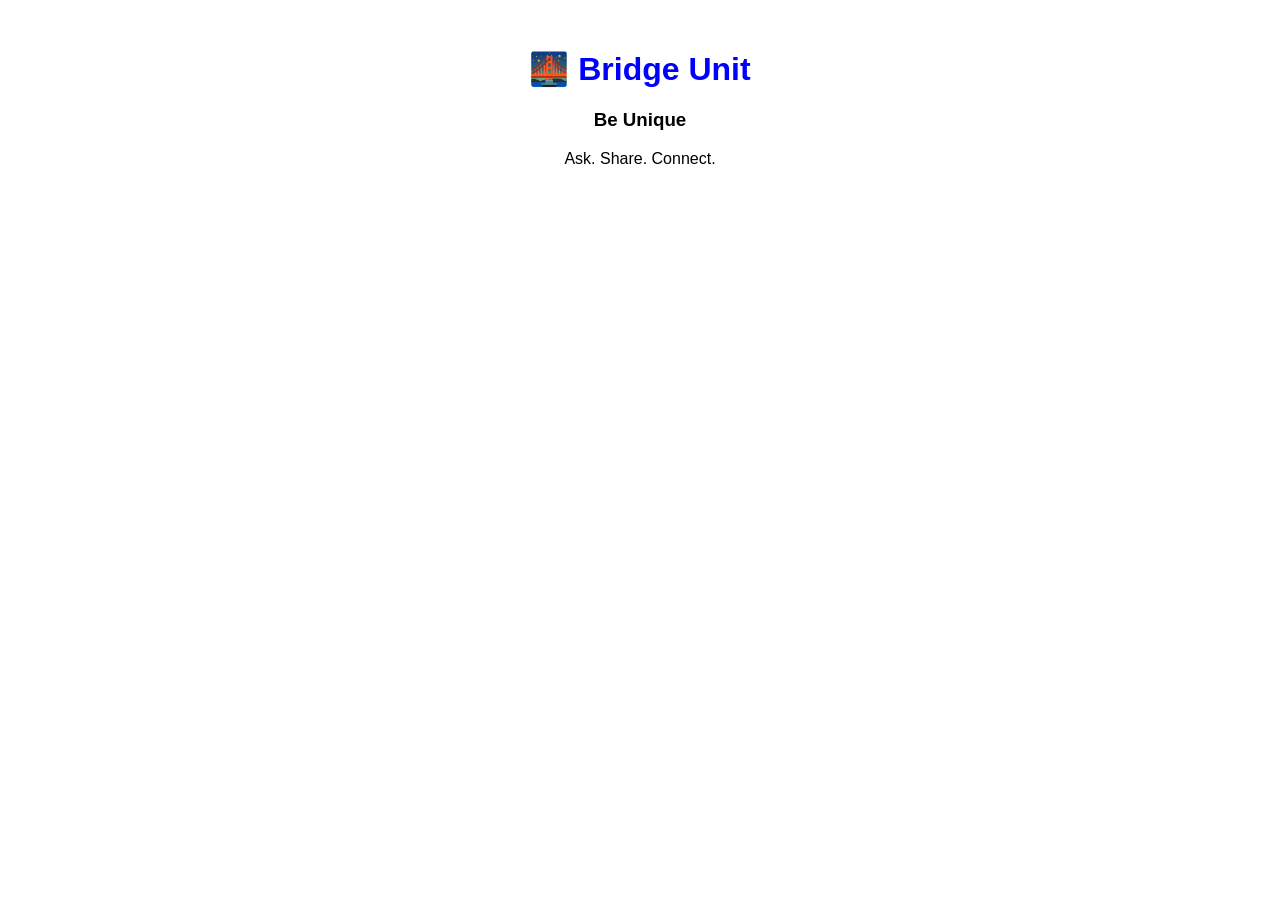
<file: home.html>
<!DOCTYPE html>

<html lang="en">

<head>

  <meta charset="UTF-8">

  <title>Bridge Unit</title>

  <link rel="stylesheet" href="style.css">

</head>

<body>

<h1>🌉 Bridge Unit</h1>

<h3>Be Unique</h3>

<p>

Ask. Share. Connect.

</p>

</body>

</html>
</file>
<file: style.css>
body {

  font-family: Arial;

  text-align: center;

  margin-top: 50px;

}

h1 {

  color: blue;

}

input {

  padding: 10px;

  margin: 10px;

}
<select id="category">

    <option value="General">General</option>

    <option value="Technology">Technology</option>

    <option value="Entrepreneurship">Entrepreneurship</option>

    <option value="Relationships">Relationships</option>

    <option value="Gaming">Gaming</option>

    <option value="Faith">Faith</option>

    <option value="Philosophy">Philosophy</option>

</select>

button {

  padding: 10px 20px;

}
textarea {

  display: block;

  margin: 10px auto;

  width: 250px;

  height: 80px;

}
const enterBtn =

document.querySelector("#enterBtn");

if (enterBtn) {

  enterBtn.onclick = function () {

    document.querySelector(

      "#landingPage"

    ).style.display = "none";

    document.querySelector(

      "#homePage"

    ).style.display = "block";

  };

}
#landingPage {

  min-height: 100vh;

  background: radial-gradient(circle at top, #10284a, #050814);

  color: white;

  display: flex;

  flex-direction: column;

  justify-content: center;

  align-items: center;

  text-align: center;

  padding: 30px;

}

#landingPage h1 {

  font-size: 56px;

  margin-bottom: 18px;

  color: white;

}

#landingPage p {

  font-size: 22px;

  max-width: 600px;

  line-height: 1.6;

  color: #d8e6ff;

}

#enterBtn {

  margin-top: 30px;

  padding: 16px 34px;

  border: none;

  border-radius: 999px;

  font-size: 18px;

  font-weight: bold;

  cursor: pointer;

  background: linear-gradient(90deg, #00aaff, #ff9900);

  color: white;

}

#enterBtn:hover {

  transform: scale(1.05);

}

#homePage {

  padding: 20px;

}
#landingPage img {

  width: 260px;

  border-radius: 28px;

  box-shadow: 0 0 40px rgba(0, 170, 255, 0.35);

  margin-bottom: 24px;

}

.tagline {

  font-size: 28px;

  font-weight: bold;

  margin: 8px 0;

  color: #ffffff;

}

.subtitle {

  font-size: 18px;

  max-width: 520px;

  color: #d8e6ff;

  line-height: 1.6;

}

#enterBtn {

  margin-top: 28px;

  padding: 16px 38px;

  border: none;

  border-radius: 999px;

  font-size: 18px;

  font-weight: bold;

  cursor: pointer;

  background: linear-gradient(90deg, #00aaff, #ff9900);

  color: white;

  box-shadow: 0 0 25px rgba(255, 153, 0, 0.35);

}
<select id="category">

    <option value="General">General</option>

    <option value="Technology">Technology</option>

    <option value="Entrepreneurship">Entrepreneurship</option>

    <option value="Relationships">Relationships</option>

    <option value="Gaming">Gaming</option>

    <option value="Faith">Faith</option>

    <option value="Philosophy">Philosophy</option>

</select>
#homePage {

  min-height: 100vh;

  background: linear-gradient(180deg, #07111f, #0d1b2e);

  color: white;

  padding: 40px 20px;

}

#homePage input,

#homePage textarea,

#homePage select {

  background: #101f33;

  color: white;

  border: 1px solid #24476d;

  border-radius: 14px;

}

#homePage button {

  background: linear-gradient(90deg, #00aaff, #ff9900);

  color: white;

  border-radius: 999px;

}
/* ===== Bridge Home Clean Design ===== */

#homePage {

  min-height: 100vh;

  background: #111827;

  color: #f9fafb;

  padding: 40px 20px;

}

#homePage h1,

#homePage h2,

#homePage h3,

#homePage p {

  color: #f9fafb;

}

#homePage input,

#homePage textarea,

#homePage select {

  width: 90%;

  max-width: 520px;

  padding: 14px;

  margin: 10px auto;

  display: block;

  border-radius: 14px;

  border: 1px solid #374151;

  background: #1f2937;

  color: white;

  font-size: 16px;

}

#homePage textarea {

  min-height: 120px;

}



  
/* ===== Bridge Home Light Design ===== */

#homePage {

  min-height: 100vh;

  background: #f3f4f6;

  color: #111827;

  padding: 40px 20px;

}

#homePage h1,

#homePage h2,

#homePage h3,

#homePage p {

  color: #111827;

}

#homePage input,

#homePage textarea,

#homePage select {

  width: 90%;

  max-width: 520px;

  padding: 14px;

  margin: 10px auto;

  display: block;

  border-radius: 14px;

  border: 1px solid #d1d5db;

  background: white;

  color: #111827;

  font-size: 16px;

}

#homePage textarea {

  min-height: 120px;

}

#homePage button {

  padding: 14px 28px;

  margin: 10px;

  border: none;

  border-radius: 999px;

  background: #2563eb;

  color: white;

  font-weight: bold;

  cursor: pointer;

}

#questionBtn,

#addBtn {

  background: #f59e0b;

}

#friends,

#questionsList,

#answersList {

  max-width: 760px;

  margin: 30px auto;

}

#friends > div,

#questionsList > div,

#answersList > div {

  background: white;

  border: 1px solid #e5e7eb;

  border-radius: 22px;

  padding: 22px;

  margin: 18px auto;

  max-width: 680px;

  box-shadow: 0 10px 25px rgba(0,0,0,0.08);

}
.statsBox{

    display:flex;

    justify-content:center;

    gap:40px;

    margin:40px 0;

    flex-wrap:wrap;

}

.statsBox div{

    background:white;

    padding:20px;

    min-width:120px;

    border-radius:20px;

    box-shadow:0 5px 15px rgba(0,0,0,0.08);

}

.statsBox h2{

    margin:10px 0;

}  

.homeFeed {

  max-width: 900px;

  margin: 40px auto;

  display: grid;

  grid-template-columns: repeat(auto-fit, minmax(280px, 1fr));

  gap: 24px;

}

.featuredCard {

  background: white;

  border-radius: 26px;

  padding: 30px;

  text-align: center;

  box-shadow: 0 12px 30px rgba(0,0,0,0.08);

}

.featuredCard span {

  font-weight: bold;

  color: #2563eb;

}

.featuredCard h2 {

  margin: 18px 0;

  color: #111827;

}

.featuredCard p {

  color: #6b7280;

  font-size: 16px;

}

.featuredCard button {

  margin-top: 18px;

  padding: 14px 26px;

  border: none;

  border-radius: 999px;

  background: #2563eb;

  color: white;

  font-weight: bold;

  cursor: pointer;

}  
#homePage,

#connectSection,

#questionSection,

#storiesSection {

    display: none;

}
.mainMenu,

#connectSection,

#questionSection,

#storiesSection {

  display: none;

}

#connectSection.open,

#questionSection.open,

#storiesSection.open {

  display: block;

}
body:not(.inside-bridge) .mainMenu,

body:not(.inside-bridge) #homePage,

body:not(.inside-bridge) #connectSection,

body:not(.inside-bridge) #questionSection,

body:not(.inside-bridge) #storiesSection,

body:not(.inside-bridge) select {

    display: none;

}

``
#enterBtn {

  color: white !important;

  font-size: 18px !important;

  font-weight: bold !important;

  min-width: 160px !important;

  padding: 14px 28px !important;

}
</file>
